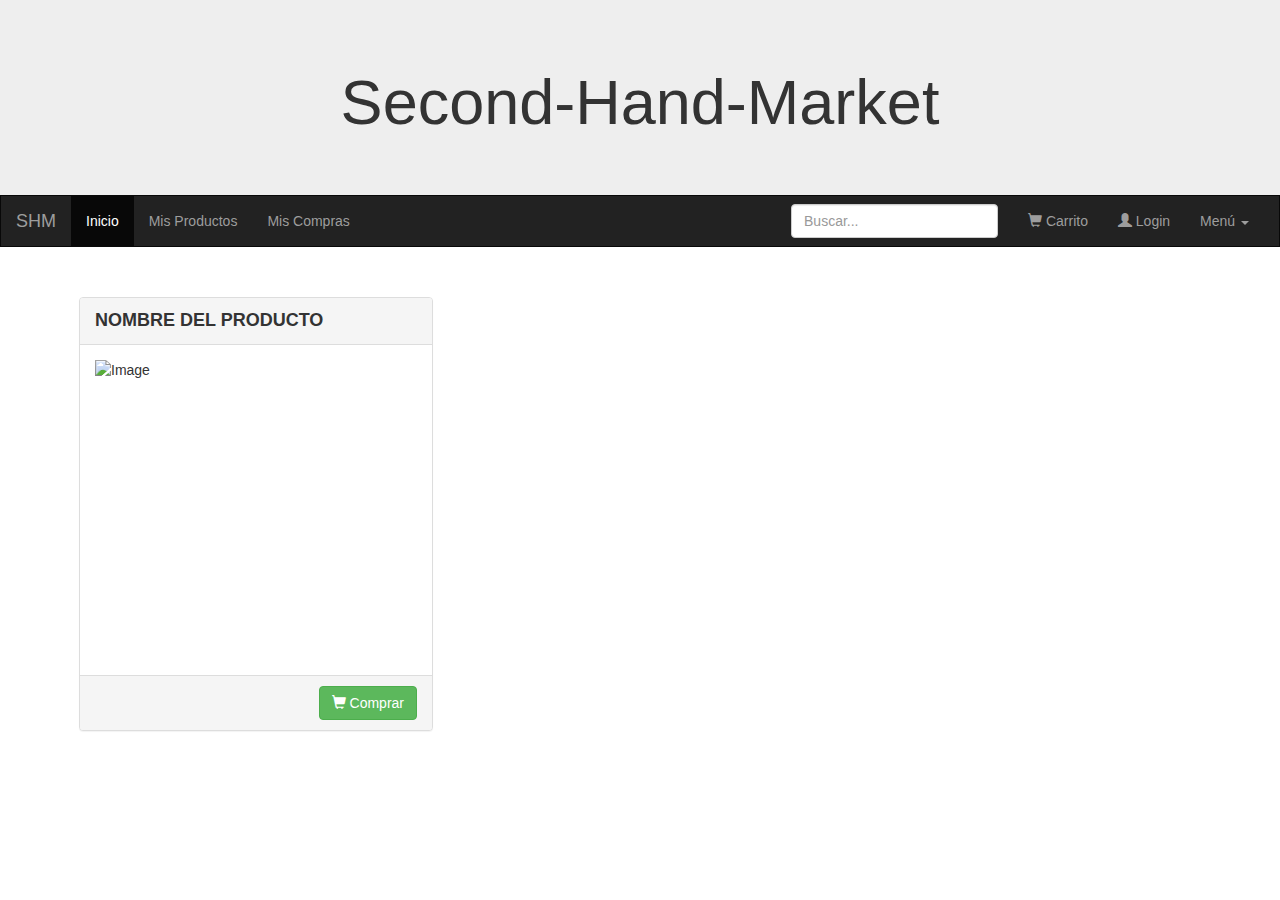
<file: src/main/resources/templates/index.html>
<!DOCTYPE html>
<html lang="es" xmlns:th="http://www.thymeleaf.org"
	xmlns:sec="http://www.thymeleaf.org/extras/spring-security">
<head>
<title>SecondHandMarket</title>
<meta charset="utf-8">
<meta name="viewport" content="width=device-width, initial-scale=1">
<link rel="stylesheet"
	href="https://maxcdn.bootstrapcdn.com/bootstrap/3.3.7/css/bootstrap.min.css"
	th:href="@{/webjars/bootstrap/css/bootstrap.min.css}">
<link rel="stylesheet" href="../static/css/styles.css"
	th:href="@{/css/styles.css}">

</head>
<body>

	<div class="jumbotron">
		<div class="container text-center">
			<h1>Second-Hand-Market</h1>
		</div>
	</div>

	<nav class="navbar navbar-inverse">
		<div class="container-fluid">
			<div class="navbar-header">
				<button type="button" class="navbar-toggle" data-toggle="collapse"
					data-target="#myNavbar">
					<span class="icon-bar"></span> <span class="icon-bar"></span> <span
						class="icon-bar"></span>
				</button>
				<a class="navbar-brand" th:href="@{/}">SHM</a>
			</div>
			<div class="collapse navbar-collapse" id="myNavbar">
				<ul class="nav navbar-nav">
					<li class="active"><a th:href="@{/}">Inicio</a></li>
					<li sec:authorize="isAuthenticated()">
						<a th:href="@{/app/misproductos}">Mis Productos</a>
					</li>
					<li sec:authorize="isAuthenticated()">
						<a th:href="@{/app/miscompras}">Mis Compras</a>
					</li>
				</ul>
				<ul class="nav navbar-nav navbar-right">
					<li sec:authorize="isAuthenticated()"><a
						th:href="@{/app/carrito}"><span
							class="glyphicon glyphicon-shopping-cart"></span> Carrito</a></li>
					<li sec:authorize="!isAuthenticated()"><a
						th:href="@{/auth/login}"><span
							class="glyphicon glyphicon-user"></span> Login</a></li>
					<li sec:authorize="isAuthenticated()" class="dropdown"><a
						href="#" class="dropdown-toggle" data-toggle="dropdown"
						role="button" aria-haspopup="true" aria-expanded="false"> <span
							th:text="${#authentication.name}">Menú</span> <span class="caret"></span>
					</a>
						<ul class="dropdown-menu">
							<li><a
								href="javascript:document.getElementById('logoutForm').submit()">Salir</a>
							</li>
						</ul></li>
				</ul>
				<form class="navbar-form navbar-right">
					<input type="text" class="form-control" placeholder="Buscar..."
						name="q" th:value="${param.q}">
				</form>
			</div>
		</div>
	</nav>
	<form th:action="@{/auth/logout}" method="POST" id="logoutForm"></form>


	<div class="container">
		<div class="row">
			<div class="col-lg-4" th:each="producto : ${productos}">

				<div class="panel panel-default panel-producto">
					<a th:href="@{/public/producto/{id}(id=${producto.id})}"
						style="display: none"></a>
					<div class="panel-heading">
						<span th:text="${producto.nombre}">NOMBRE DEL PRODUCTO</span>
					</div>
					<div class="panel-body">
						<img
							th:src="${#strings.isEmpty(producto.imagen)} ? 'http://placehold.it/350x260' : ${producto.imagen}"
							class="img-responsive center-block" alt="Image"
							style="height: 300px;">
					</div>
					<div class="panel-footer">
						<div class="row">
							<div class="col-md-6 precio">
								<span class="precio"
									th:text="${#numbers.formatCurrency(producto.precio)}"></span>
							</div>
							<div class="col-md-6" sec:authorize="isAuthenticated()"
								th:if="${#authentication.name != producto.propietario.email}">
								<a th:href="@{/app/carrito/add/{id}(id=${producto.id})}" class="pull-right btn btn-success btn-product"><span
									class="glyphicon glyphicon-shopping-cart"></span>&nbsp;Comprar</a>
							</div>
						</div>
					</div>
				</div>

			</div>
		</div>
	</div>
	<br>
	<br>

	<script
		src="https://ajax.googleapis.com/ajax/libs/jquery/3.3.1/jquery.min.js"
		th:src="@{/webjars/jquery/jquery.min.js}"></script>
	<script
		src="https://maxcdn.bootstrapcdn.com/bootstrap/3.3.7/js/bootstrap.min.js"
		th:src="@{/webjars/bootstrap/js/bootstrap.min.js}"></script>

	<script type="text/javascript">
		$(document).ready(
				function() {
					$('.panel-producto').children().not(".panel-footer").click(
							function() {
								window.location = $(this).parent().find("a")
										.attr("href");
								return false;
							});
				});
	</script>


</body>
</html>
</file>
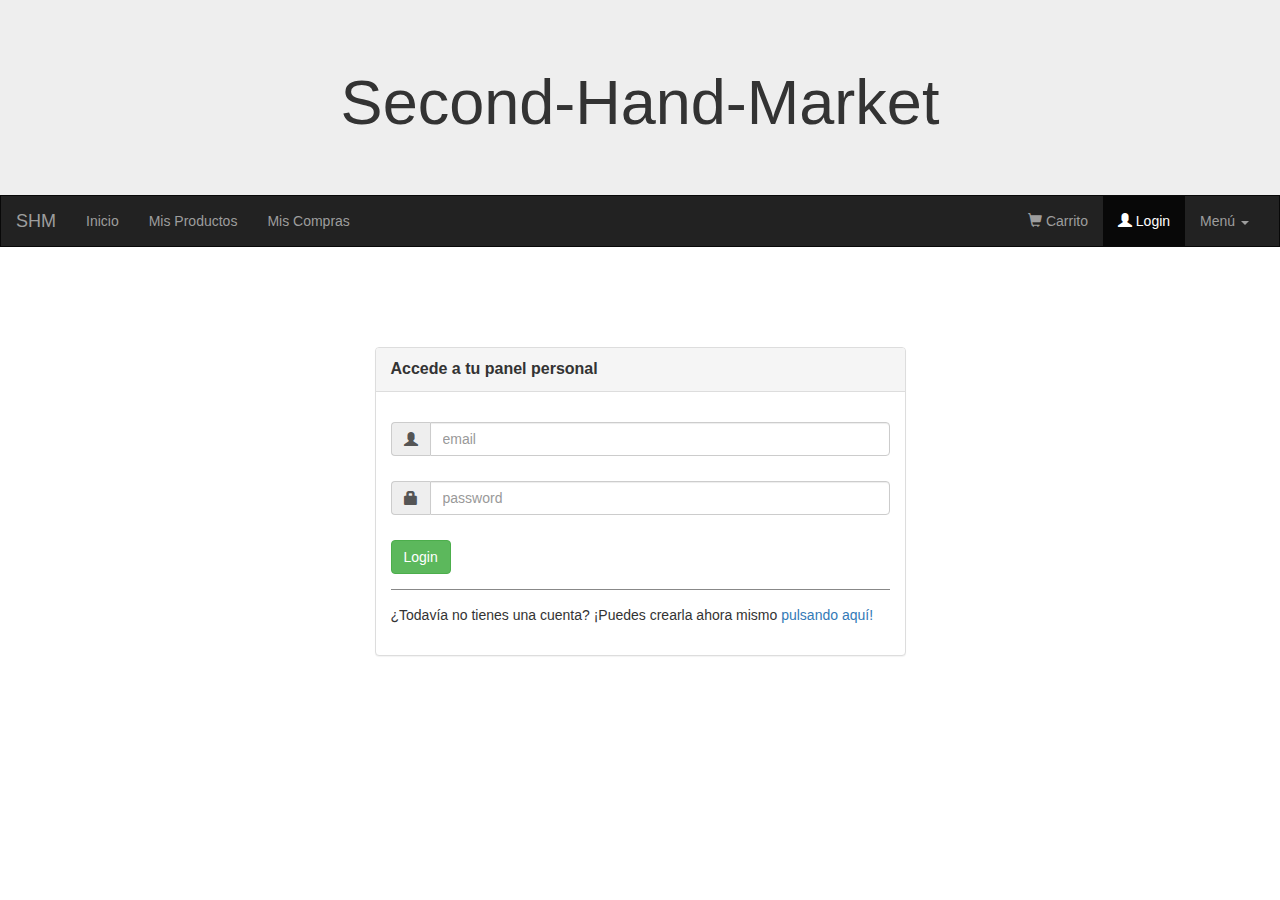
<file: src/main/resources/templates/login.html>
<!DOCTYPE html>
<html lang="es" xmlns:th="http://www.thymeleaf.org">

<head>
<title>SecondHandMarket</title>
<meta charset="utf-8">
<meta name="viewport" content="width=device-width, initial-scale=1">
<link rel="stylesheet"
	href="https://maxcdn.bootstrapcdn.com/bootstrap/3.3.7/css/bootstrap.min.css"
	th:href="@{/webjars/bootstrap/css/bootstrap.min.css}">
<link rel="stylesheet" href="../static/css/styles.css"
	th:href="@{/css/styles.css}">

</head>

<body>

	<div class="jumbotron">
		<div class="container text-center">
			<h1>Second-Hand-Market</h1>
		</div>
	</div>

	<nav class="navbar navbar-inverse">
		<div class="container-fluid">
			<div class="navbar-header">
				<button type="button" class="navbar-toggle" data-toggle="collapse"
					data-target="#myNavbar">
					<span class="icon-bar"></span> <span class="icon-bar"></span> <span
						class="icon-bar"></span>
				</button>
				<a class="navbar-brand" th:href="@{/}">SHM</a>
			</div>
			<div class="collapse navbar-collapse" id="myNavbar">
				<ul class="nav navbar-nav">
					<li><a th:href="@{/}">Inicio</a></li>
					<li sec:authorize="isAuthenticated()">
						<a th:href="@{/app/misproductos}">Mis Productos</a>
					</li>
					<li sec:authorize="isAuthenticated()">
						<a th:href="@{/app/miscompras}">Mis Compras</a>
					</li>
				</ul>
				<ul class="nav navbar-nav navbar-right">
					<li sec:authorize="isAuthenticated()"><a
						th:href="@{/app/carrito}"><span
							class="glyphicon glyphicon-shopping-cart"></span> Carrito</a></li>
					<li sec:authorize="!isAuthenticated()" class="active"><a
						th:href="@{/auth/login}"><span
							class="glyphicon glyphicon-user"></span> Login</a></li>
					<li sec:authorize="isAuthenticated()" class="dropdown"><a
						href="#" class="dropdown-toggle" data-toggle="dropdown"
						role="button" aria-haspopup="true" aria-expanded="false"> <span
							th:text="${#authentication.name}">Menú</span> <span class="caret"></span>
					</a>
						<ul class="dropdown-menu">
							<li><a
								href="javascript:document.getElementById('logoutForm').submit()">Salir</a>
							</li>
						</ul></li>
				</ul>
			</div>
		</div>
	</nav>
	<form th:action="@{/auth/logout}" method="POST" id="logoutForm"></form>

	<div class="container">
		<div id="loginbox" style="margin-top: 50px;"
			class="mainbox col-md-6 col-md-offset-3 col-sm-8 col-sm-offset-2">
			<div class="panel panel-default">
				<div class="panel-heading">
					<div class="panel-title">Accede a tu panel personal</div>
				</div>

				<div style="padding-top: 30px" class="panel-body">

					<div style="display: none" id="login-alert"
						class="alert alert-danger col-sm-12"></div>

					<form id="loginform" class="form-horizontal" method="POST"
						th:action="@{/auth/login-post}" role="form">

						<div style="margin-bottom: 25px" class="input-group">
							<span class="input-group-addon"><i
								class="glyphicon glyphicon-user"></i></span> <input id="login-username"
								type="text" class="form-control" name="username"
								placeholder="email">
						</div>

						<div style="margin-bottom: 25px" class="input-group">
							<span class="input-group-addon"><i
								class="glyphicon glyphicon-lock"></i></span> <input id="login-password"
								type="password" class="form-control" name="password"
								placeholder="password">
						</div>






						<div style="margin-top: 10px" class="form-group">
							<!-- Button -->

							<div class="col-sm-12 controls">
								<button id="btn-login" type="submit" class="btn btn-success">Login
								</button>


							</div>
						</div>


						<div class="form-group">
							<div class="col-md-12 control">
								<div style="border-top: 1px solid #888; padding-top: 15px;">
									¿Todavía no tienes una cuenta? ¡Puedes crearla ahora mismo <a
										href="#"
										onClick="$('#loginbox').hide(); $('#signupbox').show()">
										pulsando aquí! </a>
								</div>
							</div>
						</div>
					</form>



				</div>
			</div>
		</div>
		<div id="signupbox" style="display: none; margin-top: 50px"
			class="mainbox col-md-6 col-md-offset-3 col-sm-8 col-sm-offset-2">
			<div class="panel panel-danger">
				<div class="panel-heading">
					<div class="panel-title">Crear una nueva cuenta</div>
				</div>
				<div class="panel-body">
					<form id="signupform" class="form-horizontal" role="form"
						method="POST" enctype="multipart/form-data" th:action="@{/auth/register}" th:object="${usuario}">

						<div id="signupalert" style="display: none"
							class="alert alert-danger">
							<p>Error:</p>
							<span></span>
						</div>



						<div class="form-group">
							<label for="email" class="col-md-3 control-label">Email</label>
							<div class="col-md-9">
								<input type="email" class="form-control" name="email"
									placeholder="Email" th:field="*{email}">
							</div>
						</div>

						<div class="form-group">
							<label for="nombre" class="col-md-3 control-label">Nombre</label>
							<div class="col-md-9">
								<input type="text" class="form-control" name="nombre"
									placeholder="Nombre" th:field="*{nombre}">
							</div>
						</div>
						<div class="form-group">
							<label for="apellidos" class="col-md-3 control-label">Apellidos</label>
							<div class="col-md-9">
								<input type="text" class="form-control" name="apellidos"
									placeholder="Apellidos" th:field="*{apellidos}">
							</div>
						</div>
						<div class="form-group">
							<label for="password" class="col-md-3 control-label">Password</label>
							<div class="col-md-9">
								<input type="password" class="form-control" name="passwd"
									placeholder="Password" th:field="*{password}">
							</div>
						</div>

						<div class="form-group">
							<label for="filebutton" class="col-md-3 control-label">Avatar</label>
							<div class="col-md-9">
								<input id="filebutton" name="file"
									class="form-control input-file" type="file">
							</div>
						</div>

						<div class="form-group">
							<!-- Button -->
							<div class="col-md-offset-3 col-md-9">
								<button id="btn-signup" type="submit" class="btn btn-info">
									Continuar</button>
								<span style="margin-left: 8px;">o&nbsp;</span> <a href=""
									onclick="$('#signupbox').hide(); $('#loginbox').show()"
									type="button" class="btn btn-default">Volver al formulario
									de login</a>
							</div>
						</div>





					</form>
				</div>
			</div>




		</div>
	</div>
	<br>
	<br>


	<script
		src="https://ajax.googleapis.com/ajax/libs/jquery/3.3.1/jquery.min.js"
		th:src="@{/webjars/jquery/jquery.min.js}"></script>
	<script
		src="https://maxcdn.bootstrapcdn.com/bootstrap/3.3.7/js/bootstrap.min.js"
		th:src="@{/webjars/bootstrap/js/bootstrap.min.js}"></script>

</body>

</html>
</file>
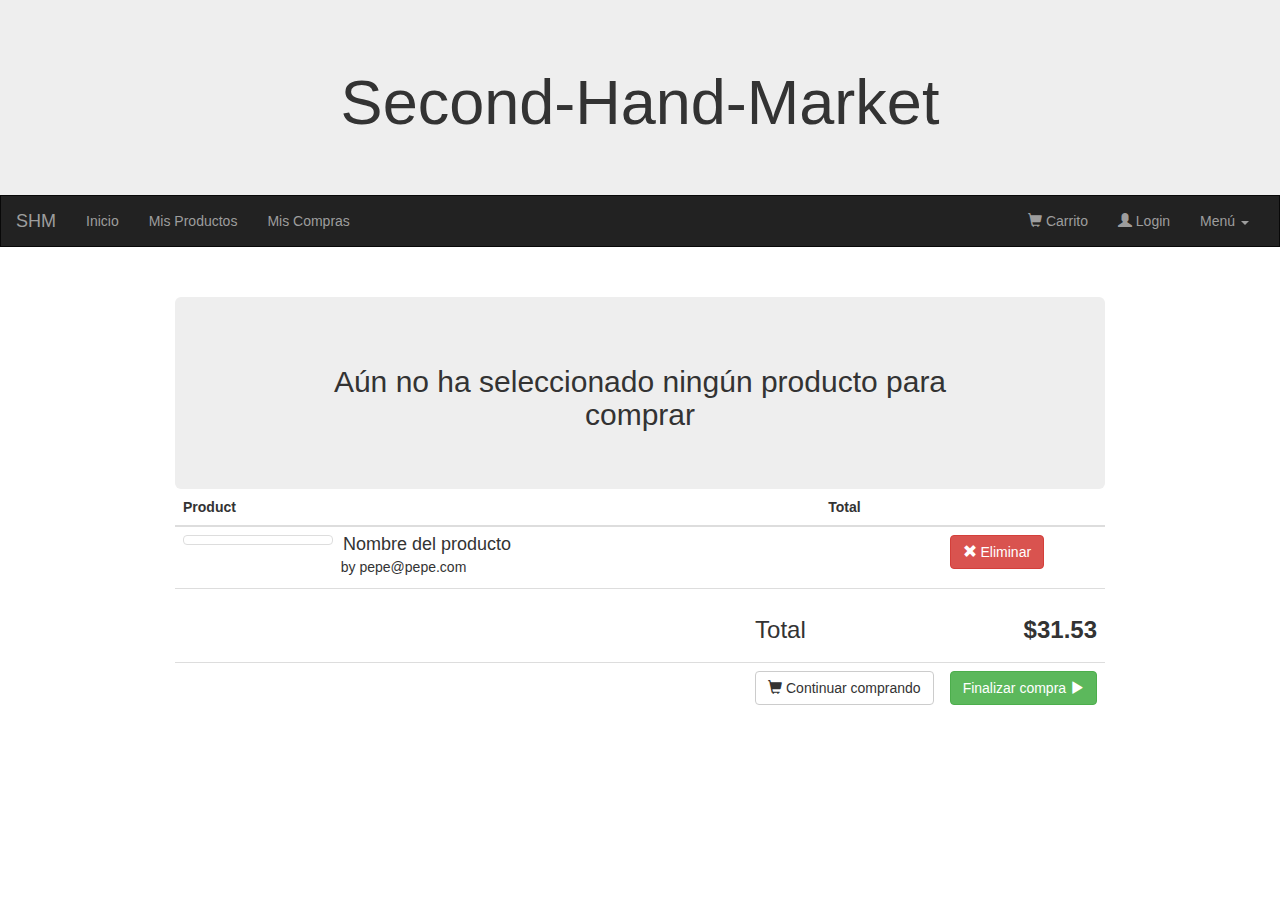
<file: src/main/resources/templates/app/compra/carrito.html>
<!DOCTYPE html>
<html lang="es" xmlns:th="http://www.thymeleaf.org"
	xmlns:sec="http://www.thymeleaf.org/extras/spring-security">
<head>
<title>SecondHandMarket</title>
<meta charset="utf-8">
<meta name="viewport" content="width=device-width, initial-scale=1">
<link rel="stylesheet"
	href="https://maxcdn.bootstrapcdn.com/bootstrap/3.3.7/css/bootstrap.min.css"
	th:href="@{/webjars/bootstrap/css/bootstrap.min.css}">
<link rel="stylesheet" href="../../../static/css/styles.css"
	th:href="@{/css/styles.css}">

</head>
<body>

	<div class="jumbotron">
		<div class="container text-center">
			<h1>Second-Hand-Market</h1>
		</div>
	</div>

	<nav class="navbar navbar-inverse">
		<div class="container-fluid">
			<div class="navbar-header">
				<button type="button" class="navbar-toggle" data-toggle="collapse"
					data-target="#myNavbar">
					<span class="icon-bar"></span> <span class="icon-bar"></span> <span
						class="icon-bar"></span>
				</button>
				<a class="navbar-brand" th:href="@{/}">SHM</a>
			</div>
			<div class="collapse navbar-collapse" id="myNavbar">
				<ul class="nav navbar-nav">
					<li><a th:href="@{/}">Inicio</a></li>
					<li sec:authorize="isAuthenticated()"><a
						th:href="@{/app/misproductos}">Mis Productos</a></li>
					<li sec:authorize="isAuthenticated()"><a
						th:href="@{/app/miscompras}">Mis Compras</a></li>
				</ul>
				<ul class="nav navbar-nav navbar-right">
					<li sec:authorize="isAuthenticated()"><a
						th:href="@{/app/carrito}" class="active"><span
							class="glyphicon glyphicon-shopping-cart"></span> Carrito</a></li>
					<li sec:authorize="!isAuthenticated()"><a
						th:href="@{/auth/login}"><span
							class="glyphicon glyphicon-user"></span> Login</a></li>
					<li sec:authorize="isAuthenticated()" class="dropdown"><a
						href="#" class="dropdown-toggle" data-toggle="dropdown"
						role="button" aria-haspopup="true" aria-expanded="false"> <span
							th:text="${#authentication.name}">Menú</span> <span class="caret"></span>
					</a>
						<ul class="dropdown-menu">
							<li><a
								href="javascript:document.getElementById('logoutForm').submit()">Salir</a>
							</li>
						</ul></li>
				</ul>
			</div>
		</div>
	</nav>
	<form th:action="@{/auth/logout}" method="POST" id="logoutForm"></form>


	<div class="container">
		<div class="row" th:if="${carrito == null}">
			<div class="col-md-offset-1 col-md-10">
				<div class="jumbotron">
					<div class="container">
						<h2 class="text-center">Aún no ha seleccionado ningún producto para comprar</h2>
					</div>
				</div>
			</div>
		</div>
		<div class="row" th:unless="${carrito == null}">
			<div class="col-sm-12 col-md-10 col-md-offset-1">
				<table class="table table-hover">
					<thead>
						<tr>
							<th>Product</th>
							<th class="text-center">Total</th>
							<th> </th>
						</tr>
					</thead>
					<tbody>
						<tr th:each="producto : ${carrito}">
							<td class="col-md-10">
								<div class="media">
									<img
										class="thumbnail pull-left media-object"
										th:src="${#strings.isEmpty(producto.imagen)} ? 'https://placehold.it/150x150?text=SIN%20IMAGEN' : ${producto.imagen}"
										style="width: 150px;">									
									<div class="media-body">
										<h4 class="media-heading">&nbsp;
											<span th:text="${producto.nombre}">Nombre del producto</span>
										</h4>
										<h5 class="media-heading">&nbsp;
											by <span th:text="${producto.propietario.email}">pepe@pepe.com</span>
										</h5>
										
									</div>
								</div>
							</td>

							<td class="col-md-1 text-center"><strong th:text="${#numbers.formatCurrency(producto.precio)}"></strong></td>
							<td class="col-md-1">
								<a th:href="@{/app/carrito/eliminar/{id}(id=${producto.id})}" class="btn btn-danger">
									<span class="glyphicon glyphicon-remove"></span> Eliminar
								</a>
							</td>
						</tr>
						
						
						<tr>
							<td> </td>
							<td><h3>Total</h3></td>
							<td class="text-right"><h3>
									<strong th:text="${#numbers.formatCurrency(total_carrito)}">$31.53</strong>
								</h3></td>
						</tr>
						<tr>
							<td> </td>
							<td>
								<a th:href="@{/public/}" class="btn btn-default">
									<span class="glyphicon glyphicon-shopping-cart"></span>
									Continuar comprando
								</a>
							</td>
							<td>
								<a th:href="@{/app/carrito/finalizar}" class="btn btn-success">
									Finalizar compra <span class="glyphicon glyphicon-play"></span>
								</a>
							</td>
						</tr>
					</tbody>
				</table>
			</div>
		</div>
	</div>
	<br>
	<br>

	<script
		src="https://ajax.googleapis.com/ajax/libs/jquery/3.3.1/jquery.min.js"
		th:src="@{/webjars/jquery/jquery.min.js}"></script>
	<script
		src="https://maxcdn.bootstrapcdn.com/bootstrap/3.3.7/js/bootstrap.min.js"
		th:src="@{/webjars/bootstrap/js/bootstrap.min.js}"></script>




</body>
</html>
</file>
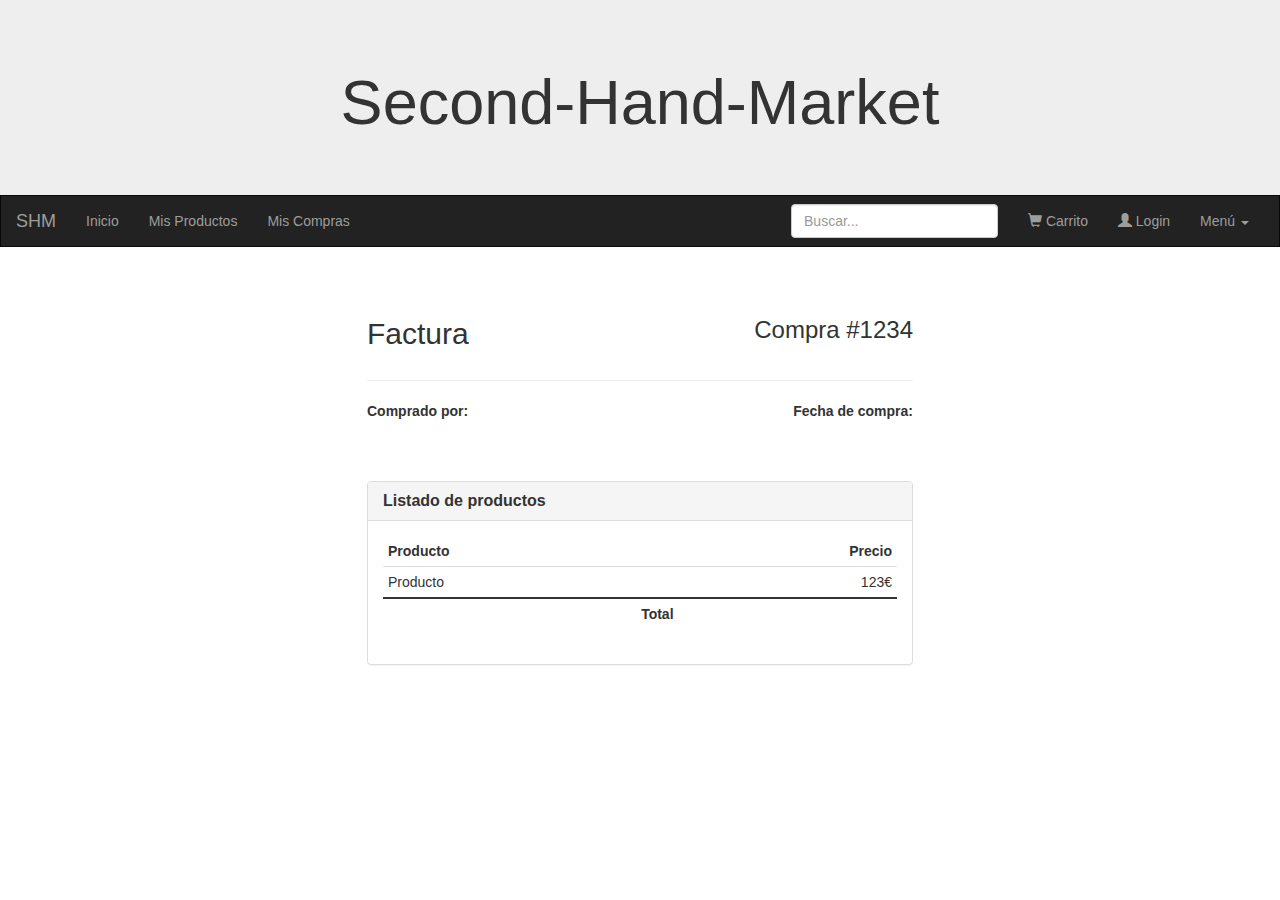
<file: src/main/resources/templates/app/compra/factura.html>
<!DOCTYPE html>
<html lang="es" xmlns:th="http://www.thymeleaf.org"
	xmlns:sec="http://www.thymeleaf.org/extras/spring-security">
<head>
<title>SecondHandMarket</title>
<meta charset="utf-8">
<meta name="viewport" content="width=device-width, initial-scale=1">
<link rel="stylesheet"
	href="https://maxcdn.bootstrapcdn.com/bootstrap/3.3.7/css/bootstrap.min.css"
	th:href="@{/webjars/bootstrap/css/bootstrap.min.css}">
<link rel="stylesheet" href="../../../static/css/styles.css"
	th:href="@{/css/styles.css}">

</head>
<body>

	<div class="jumbotron">
		<div class="container text-center">
			<h1>Second-Hand-Market</h1>
		</div>
	</div>

	<nav class="navbar navbar-inverse">
		<div class="container-fluid">
			<div class="navbar-header">
				<button type="button" class="navbar-toggle" data-toggle="collapse"
					data-target="#myNavbar">
					<span class="icon-bar"></span> <span class="icon-bar"></span> <span
						class="icon-bar"></span>
				</button>
				<a class="navbar-brand" th:href="@{/}">SHM</a>
			</div>
			<div class="collapse navbar-collapse" id="myNavbar">
				<ul class="nav navbar-nav">
					<li><a th:href="@{/}">Inicio</a></li>
					<li sec:authorize="isAuthenticated()"><a
						th:href="@{/app/misproductos}">Mis Productos</a></li>
					<li sec:authorize="isAuthenticated()"><a
						th:href="@{/app/miscompras}">Mis Compras</a></li>
				</ul>
				<ul class="nav navbar-nav navbar-right">
					<li sec:authorize="isAuthenticated()"><a
						th:href="@{/app/carrito}" class="active"><span
							class="glyphicon glyphicon-shopping-cart"></span> Carrito</a></li>
					<li sec:authorize="!isAuthenticated()"><a
						th:href="@{/auth/login}"><span
							class="glyphicon glyphicon-user"></span> Login</a></li>
					<li sec:authorize="isAuthenticated()" class="dropdown"><a
						href="#" class="dropdown-toggle" data-toggle="dropdown"
						role="button" aria-haspopup="true" aria-expanded="false"> <span
							th:text="${#authentication.name}">Menú</span> <span class="caret"></span>
					</a>
						<ul class="dropdown-menu">
							<li><a
								href="javascript:document.getElementById('logoutForm').submit()">Salir</a>
							</li>
						</ul></li>
				</ul>
				<form class="navbar-form navbar-right">
					<input type="text" class="form-control" placeholder="Buscar..."
						name="q" th:value="${param.q}">
				</form>
			</div>
		</div>
	</nav>
	<form th:action="@{/auth/logout}" method="POST" id="logoutForm"></form>


	<div class="container">
		<div class="row">
			<div class="col-xs-offset-3 col-xs-6">
				<div class="invoice-title">
					<h2>Factura</h2>
					<h3 class="pull-right">
						Compra #<span th:text="${compra.id}">1234</span>
					</h3>
				</div>
				<hr>
				<div class="row">
					<div class="col-xs-6">
						<address>
							<strong>Comprado por:</strong><br> <span
								th:text="${compra.propietario.nombre + ' ' + compra.propietario.apellidos}"></span><br>
							<span th:text="${compra.propietario.email}"></span><br>
						</address>
					</div>
					<div class="col-xs-6 text-right">
						<address>
							<strong>Fecha de compra:</strong><br> <span
								th:text="${#dates.format(compra.fechaCompra,'dd/MMM/yyyy HH:mm')}"></span><br>
							<br>
						</address>
					</div>
				</div>
			</div>
		</div>

		<div class="row">
			<div class="col-md-offset-3 col-md-6">
				<div class="panel panel-default">
					<div class="panel-heading">
						<h3 class="panel-title">
							<strong>Listado de productos</strong>
						</h3>
					</div>
					<div class="panel-body invoice-body">
						<div class="table-responsive">
							<table class="table table-condensed">
								<thead>
									<tr>
										<td><strong>Producto</strong></td>
										<td class="text-right"><strong>Precio</strong></td>
									</tr>
								</thead>
								<tbody>									
									<tr th:each="producto : ${productos}">
										<td><span th:text="${producto.nombre}">Producto</span></td>
										<td class="text-right"><span th:text="${#numbers.formatCurrency(producto.precio)}">123€</span></td>
									</tr>
									<tr>
										<td class="thick-line text-right"><strong>Total</strong></td>
										<td class="thick-line text-right"><span
											th:text="${#numbers.formatCurrency(total_compra)}"></span></td>
									</tr>
								</tbody>
							</table>
						</div>
					</div>
				</div>
			</div>
		</div>
	</div>
	<br>
	<br>

	<script
		src="https://ajax.googleapis.com/ajax/libs/jquery/3.3.1/jquery.min.js"
		th:src="@{/webjars/jquery/jquery.min.js}"></script>
	<script
		src="https://maxcdn.bootstrapcdn.com/bootstrap/3.3.7/js/bootstrap.min.js"
		th:src="@{/webjars/bootstrap/js/bootstrap.min.js}"></script>




</body>
</html>
</file>
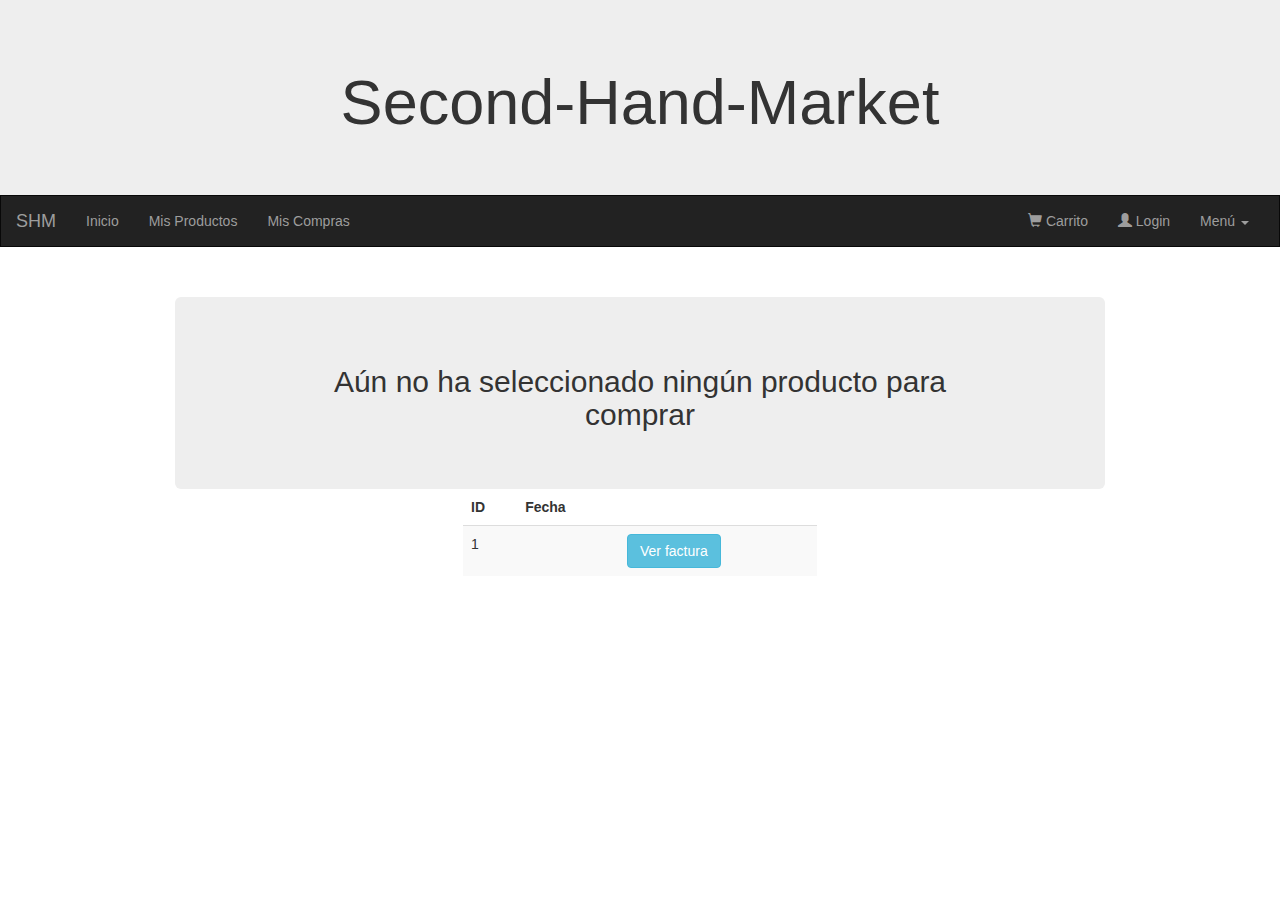
<file: src/main/resources/templates/app/compra/listado.html>
<!DOCTYPE html>
<html lang="es" xmlns:th="http://www.thymeleaf.org"
	xmlns:sec="http://www.thymeleaf.org/extras/spring-security">
<head>
<title>SecondHandMarket</title>
<meta charset="utf-8">
<meta name="viewport" content="width=device-width, initial-scale=1">
<link rel="stylesheet"
	href="https://maxcdn.bootstrapcdn.com/bootstrap/3.3.7/css/bootstrap.min.css"
	th:href="@{/webjars/bootstrap/css/bootstrap.min.css}">
<link rel="stylesheet" href="../../../static/css/styles.css"
	th:href="@{/css/styles.css}">

</head>
<body>

	<div class="jumbotron">
		<div class="container text-center">
			<h1>Second-Hand-Market</h1>
		</div>
	</div>

	<nav class="navbar navbar-inverse">
		<div class="container-fluid">
			<div class="navbar-header">
				<button type="button" class="navbar-toggle" data-toggle="collapse"
					data-target="#myNavbar">
					<span class="icon-bar"></span> <span class="icon-bar"></span> <span
						class="icon-bar"></span>
				</button>
				<a class="navbar-brand" th:href="@{/}">SHM</a>
			</div>
			<div class="collapse navbar-collapse" id="myNavbar">
				<ul class="nav navbar-nav">
					<li><a th:href="@{/}">Inicio</a></li>
					<li sec:authorize="isAuthenticated()"><a
						th:href="@{/app/misproductos}">Mis Productos</a></li>
					<li sec:authorize="isAuthenticated()"><a
						th:href="@{/app/miscompras}">Mis Compras</a></li>
				</ul>
				<ul class="nav navbar-nav navbar-right">
					<li sec:authorize="isAuthenticated()"><a
						th:href="@{/app/carrito}" class="active"><span
							class="glyphicon glyphicon-shopping-cart"></span> Carrito</a></li>
					<li sec:authorize="!isAuthenticated()"><a
						th:href="@{/auth/login}"><span
							class="glyphicon glyphicon-user"></span> Login</a></li>
					<li sec:authorize="isAuthenticated()" class="dropdown"><a
						href="#" class="dropdown-toggle" data-toggle="dropdown"
						role="button" aria-haspopup="true" aria-expanded="false"> <span
							th:text="${#authentication.name}">Menú</span> <span class="caret"></span>
					</a>
						<ul class="dropdown-menu">
							<li><a
								href="javascript:document.getElementById('logoutForm').submit()">Salir</a>
							</li>
						</ul></li>
				</ul>
			</div>
		</div>
	</nav>
	<form th:action="@{/auth/logout}" method="POST" id="logoutForm"></form>


	<div class="container">
		<div class="row" th:if="${#lists.isEmpty(mis_compras)}">
		<div class="col-md-offset-1 col-md-10">
				<div class="jumbotron">
					<div class="container">
						<h2 class="text-center">Aún no ha seleccionado ningún producto para comprar</h2>
					</div>
				</div>
			</div>
		</div>
		<div class="row" th:unless="${#lists.isEmpty(mis_compras)}">
			<div class="col-md-offset-4 col-md-4">
			<table class="table table-striped">
				<thead>
					<tr>
						<td><strong>ID</strong></td>
						<td><strong>Fecha</strong></td>
						<td></td>
					</tr>
				</thead>
				<tbody>
					<tr th:each="compra : ${mis_compras}">
						<td><span th:text="${compra.id}">1</span>
						<td><span th:text="${#dates.format(compra.fechaCompra,'dd/MMM/yyyy HH:mm')}"></span></td>
						<td><a th:href="@{/app/compra/factura/{id}(id=${compra.id})}" class="btn btn-info">Ver factura</a></td>
					</tr>
				</tbody>
			</table>
			
			
			</div>
		</div>
	</div>
	<br>
	<br>

	<script
		src="https://ajax.googleapis.com/ajax/libs/jquery/3.3.1/jquery.min.js"
		th:src="@{/webjars/jquery/jquery.min.js}"></script>
	<script
		src="https://maxcdn.bootstrapcdn.com/bootstrap/3.3.7/js/bootstrap.min.js"
		th:src="@{/webjars/bootstrap/js/bootstrap.min.js}"></script>




</body>
</html>
</file>
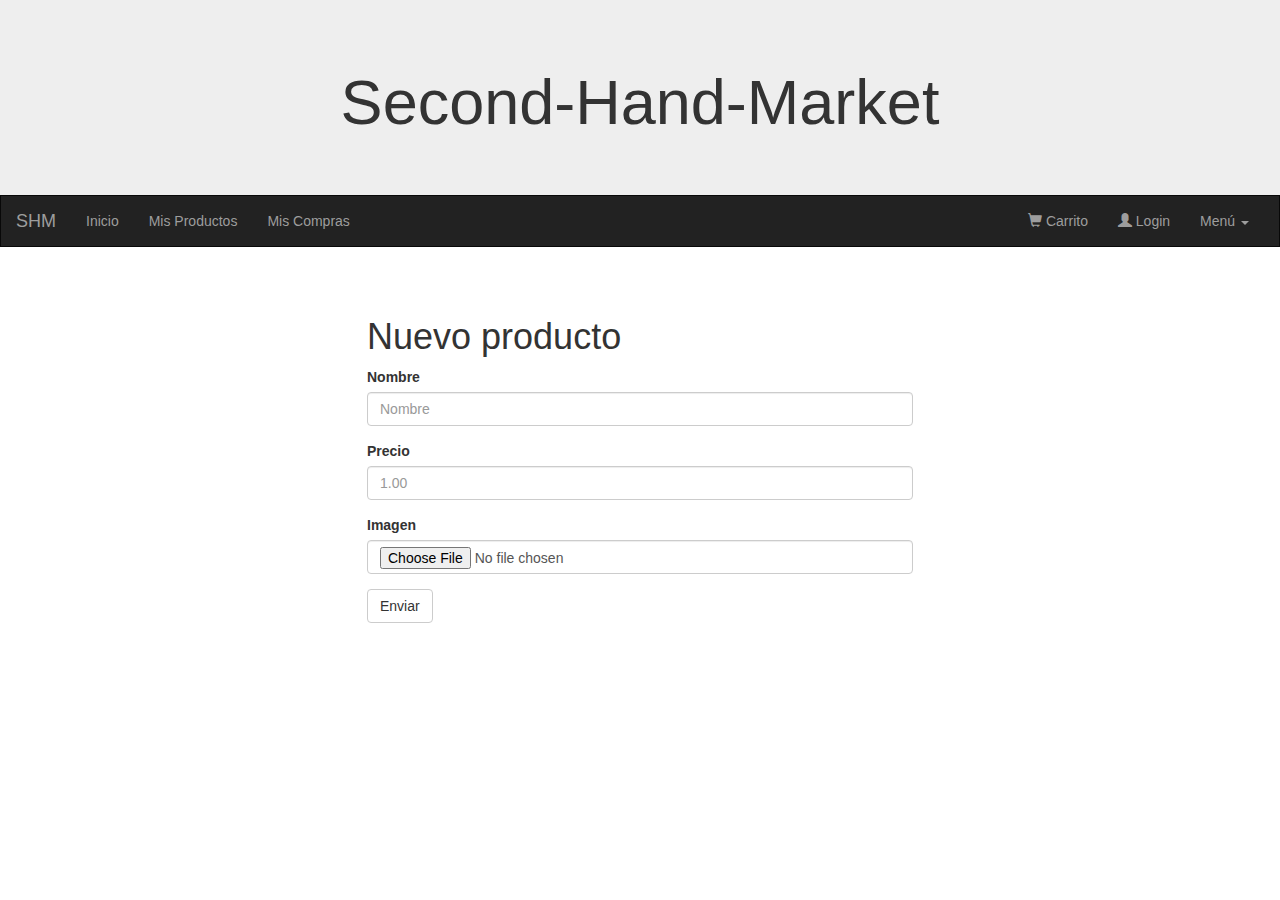
<file: src/main/resources/templates/app/producto/form.html>
<!DOCTYPE html>
<html lang="es" xmlns:th="http://www.thymeleaf.org"
	xmlns:sec="http://www.thymeleaf.org/extras/spring-security">
<head>
<title>SecondHandMarket</title>
<meta charset="utf-8">
<meta name="viewport" content="width=device-width, initial-scale=1">
<link rel="stylesheet"
	href="https://maxcdn.bootstrapcdn.com/bootstrap/3.3.7/css/bootstrap.min.css"
	th:href="@{/webjars/bootstrap/css/bootstrap.min.css}">
<link rel="stylesheet" href="../../../static/css/styles.css"
	th:href="@{/css/styles.css}">

</head>
<body>

	<div class="jumbotron">
		<div class="container text-center">
			<h1>Second-Hand-Market</h1>
		</div>
	</div>

	<nav class="navbar navbar-inverse">
		<div class="container-fluid">
			<div class="navbar-header">
				<button type="button" class="navbar-toggle" data-toggle="collapse"
					data-target="#myNavbar">
					<span class="icon-bar"></span> <span class="icon-bar"></span> <span
						class="icon-bar"></span>
				</button>
				<a class="navbar-brand" th:href="@{/}">SHM</a>
			</div>
			<div class="collapse navbar-collapse" id="myNavbar">
				<ul class="nav navbar-nav">
					<li><a th:href="@{/}">Inicio</a></li>
					<li sec:authorize="isAuthenticated()"><a
						th:href="@{/app/misproductos}">Mis Productos</a></li>
					<li sec:authorize="isAuthenticated()"><a
						th:href="@{/app/miscompras}">Mis Compras</a></li>
				</ul>
				<ul class="nav navbar-nav navbar-right">
					<li sec:authorize="isAuthenticated()"><a
						th:href="@{/app/carrito}" class="active"><span
							class="glyphicon glyphicon-shopping-cart"></span> Carrito</a></li>
					<li sec:authorize="!isAuthenticated()"><a
						th:href="@{/auth/login}"><span
							class="glyphicon glyphicon-user"></span> Login</a></li>
					<li sec:authorize="isAuthenticated()" class="dropdown"><a
						href="#" class="dropdown-toggle" data-toggle="dropdown"
						role="button" aria-haspopup="true" aria-expanded="false"> <span
							th:text="${#authentication.name}">Menú</span> <span class="caret"></span>
					</a>
						<ul class="dropdown-menu">
							<li><a
								href="javascript:document.getElementById('logoutForm').submit()">Salir</a>
							</li>
						</ul></li>
				</ul>
			</div>
		</div>
	</nav>
	<form th:action="@{/auth/logout}" method="POST" id="logoutForm"></form>


	<div class="container">
		<div class="row">
			<div class="col-md-offset-3 col-md-6">
				<form method="post" enctype="multipart/form-data" action="#"
					th:action="${producto.id != 0} ? @{/app/producto/editar/submit} : @{/app/producto/nuevo/submit}"
					th:object="${producto}">
					<h1
						th:text="${producto.id != 0} ? 'Editar producto' : 'Nuevo producto'">Nuevo
						producto</h1>
					<input type="hidden" id="id" name="id" th:field="*{id}" />
					<div class="form-group">
						<label for="nombre">Nombre</label> <input type="text"
							class="form-control" id="nombre" placeholder="Nombre"
							th:field="*{nombre}" />
					</div>
					<div class="form-group">
						<label for="precio">Precio</label> <input type="number" step="0.01"
							class="form-control" id="precio" placeholder="1.00"
							th:field="*{precio}" />

					</div>
					<div class="form-group">
						<label for="file">Imagen</label> <input id="filebutton"
							name="file" class="form-control input-file" type="file">
					</div>

					<button type="submit" class="btn btn-default">Enviar</button>
				</form>


			</div>
		</div>
	</div>
	<br>
	<br>

	<script
		src="https://ajax.googleapis.com/ajax/libs/jquery/3.3.1/jquery.min.js"
		th:src="@{/webjars/jquery/jquery.min.js}"></script>
	<script
		src="https://maxcdn.bootstrapcdn.com/bootstrap/3.3.7/js/bootstrap.min.js"
		th:src="@{/webjars/bootstrap/js/bootstrap.min.js}"></script>




</body>
</html>
</file>
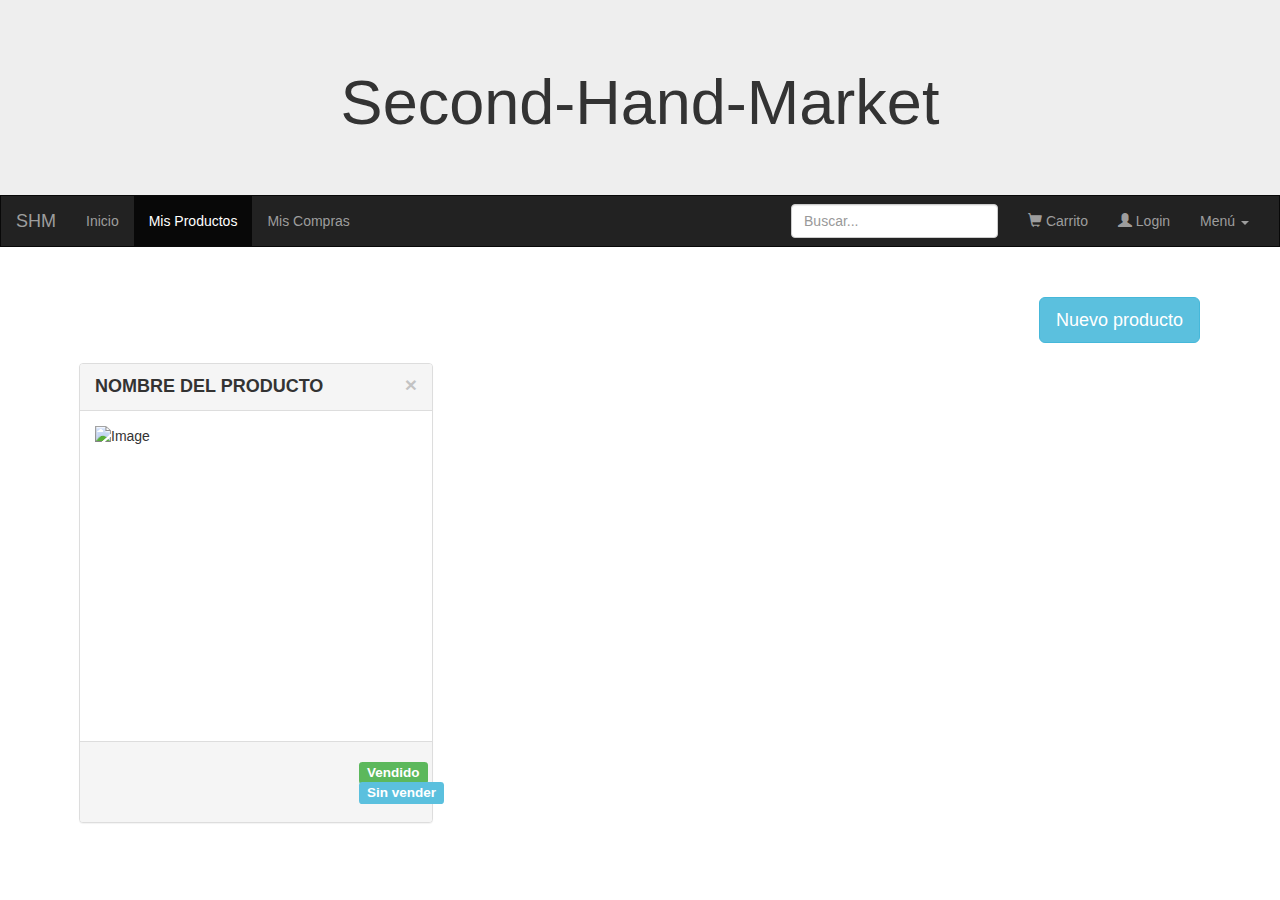
<file: src/main/resources/templates/app/producto/lista.html>
<!DOCTYPE html>
<html lang="es" xmlns:th="http://www.thymeleaf.org"
	xmlns:sec="http://www.thymeleaf.org/extras/spring-security">
<head>
<title>SecondHandMarket</title>
<meta charset="utf-8">
<meta name="viewport" content="width=device-width, initial-scale=1">
<link rel="stylesheet"
	href="https://maxcdn.bootstrapcdn.com/bootstrap/3.3.7/css/bootstrap.min.css"
	th:href="@{/webjars/bootstrap/css/bootstrap.min.css}">
<link rel="stylesheet" href="../../../static/css/styles.css"
	th:href="@{/css/styles.css}">

</head>
<body>

	<div class="jumbotron">
		<div class="container text-center">
			<h1>Second-Hand-Market</h1>
		</div>
	</div>

	<nav class="navbar navbar-inverse">
		<div class="container-fluid">
			<div class="navbar-header">
				<button type="button" class="navbar-toggle" data-toggle="collapse"
					data-target="#myNavbar">
					<span class="icon-bar"></span> <span class="icon-bar"></span> <span
						class="icon-bar"></span>
				</button>
				<a class="navbar-brand" th:href="@{/}">SHM</a>
			</div>
			<div class="collapse navbar-collapse" id="myNavbar">
				<ul class="nav navbar-nav">
					<li><a th:href="@{/}">Inicio</a></li>
					<li class="active" sec:authorize="isAuthenticated()"><a
						th:href="@{/app/misproductos}">Mis Productos</a></li>
					<li sec:authorize="isAuthenticated()"><a
						th:href="@{/app/miscompras}">Mis Compras</a></li>
				</ul>
				<ul class="nav navbar-nav navbar-right">
					<li sec:authorize="isAuthenticated()"><a
						th:href="@{/app/carrito}"><span
							class="glyphicon glyphicon-shopping-cart"></span> Carrito</a></li>
					<li sec:authorize="!isAuthenticated()"><a
						th:href="@{/auth/login}"><span
							class="glyphicon glyphicon-user"></span> Login</a></li>
					<li sec:authorize="isAuthenticated()" class="dropdown"><a
						href="#" class="dropdown-toggle" data-toggle="dropdown"
						role="button" aria-haspopup="true" aria-expanded="false"> <span
							th:text="${#authentication.name}">Menú</span> <span class="caret"></span>
					</a>
						<ul class="dropdown-menu">
							<li><a
								href="javascript:document.getElementById('logoutForm').submit()">Salir</a>
							</li>
						</ul></li>
				</ul>
				<form class="navbar-form navbar-right">
					<input type="text" class="form-control" placeholder="Buscar..."
						name="q" th:value="${param.q}">
				</form>
			</div>
		</div>
	</nav>
	<form th:action="@{/auth/logout}" method="POST" id="logoutForm"></form>


	<div class="container">
		<div class="row">
			<div class="col-md-offset-10 col-md-2" style="margin-bottom: 20px;">
				<a th:href="@{/app/producto/nuevo}" class="btn btn-lg btn-info">Nuevo producto</a>
			</div>
		</div>
		<div class="row">
			<div class="col-lg-4" th:each="producto : ${misproductos}">

				<div class="panel panel-default panel-producto">
					<div class="panel-heading">
						<span th:text="${producto.nombre}">NOMBRE DEL PRODUCTO</span> <a
							th:if="${producto.compra == null}" data-toggle="modal"
							data-target="#delete-modal" th:data-id="${producto.id}"
							class="close" aria-label="close">&times;</a>
					</div>
					<div class="panel-body">
						<img
							th:src="${#strings.isEmpty(producto.imagen)} ? 'http://placehold.it/350x260' : ${producto.imagen}"
							class="img-responsive center-block" alt="Image"
							style="height: 300px;">
					</div>
					<div class="panel-footer">
						<div class="row">
							<div class="col-md-9 precio">
								<span class="precio"
									th:text="${#numbers.formatCurrency(producto.precio)}"></span>
							</div>
							<div class="col-md-3">

								<h4>
									<span th:if="${producto.compra != null} "
										class="label label-success">Vendido</span> <span
										th:unless="${producto.compra != null} "
										class="label label-info">Sin vender</span>
								</h4>

							</div>
						</div>
					</div>
				</div>

			</div>
		</div>
	</div>
	<br>
	<br>

	<!-- 							 
 -->
	<div class="modal fade" id="delete-modal" tabindex="-1" role="dialog">
		<div class="modal-dialog" role="document">
			<div class="modal-content">
				<div class="modal-header">
					<button type="button" class="close" data-dismiss="modal"
						aria-label="Close">
						<span aria-hidden="true">&times;</span>
					</button>
					<h4 class="modal-title">Borrar producto</h4>
				</div>
				<div class="modal-body">
					<p>¿Está usted seguro de borrar este producto?</p>
					<button type="button" class="btn btn-default" data-dismiss="modal">No</button>
					<a href="#" class="btn btn-danger">Sí</a>
				</div>
			</div>

		</div>
	</div>


	<script
		src="https://ajax.googleapis.com/ajax/libs/jquery/3.3.1/jquery.min.js"
		th:src="@{/webjars/jquery/jquery.min.js}"></script>
	<script
		src="https://maxcdn.bootstrapcdn.com/bootstrap/3.3.7/js/bootstrap.min.js"
		th:src="@{/webjars/bootstrap/js/bootstrap.min.js}"></script>

	<script type="text/javascript">
		$(document).ready(function() {
			$('#delete-modal').on('show.bs.modal', function(event) {
				var button = $(event.relatedTarget);
				var data = button.data('id');

				var modal = $(this);

				var a = modal.find('.modal-body a')[0];
				a.href = '/app/misproductos/' + data + '/eliminar';
				

			});
		});
	</script>



</body>
</html>
</file>
